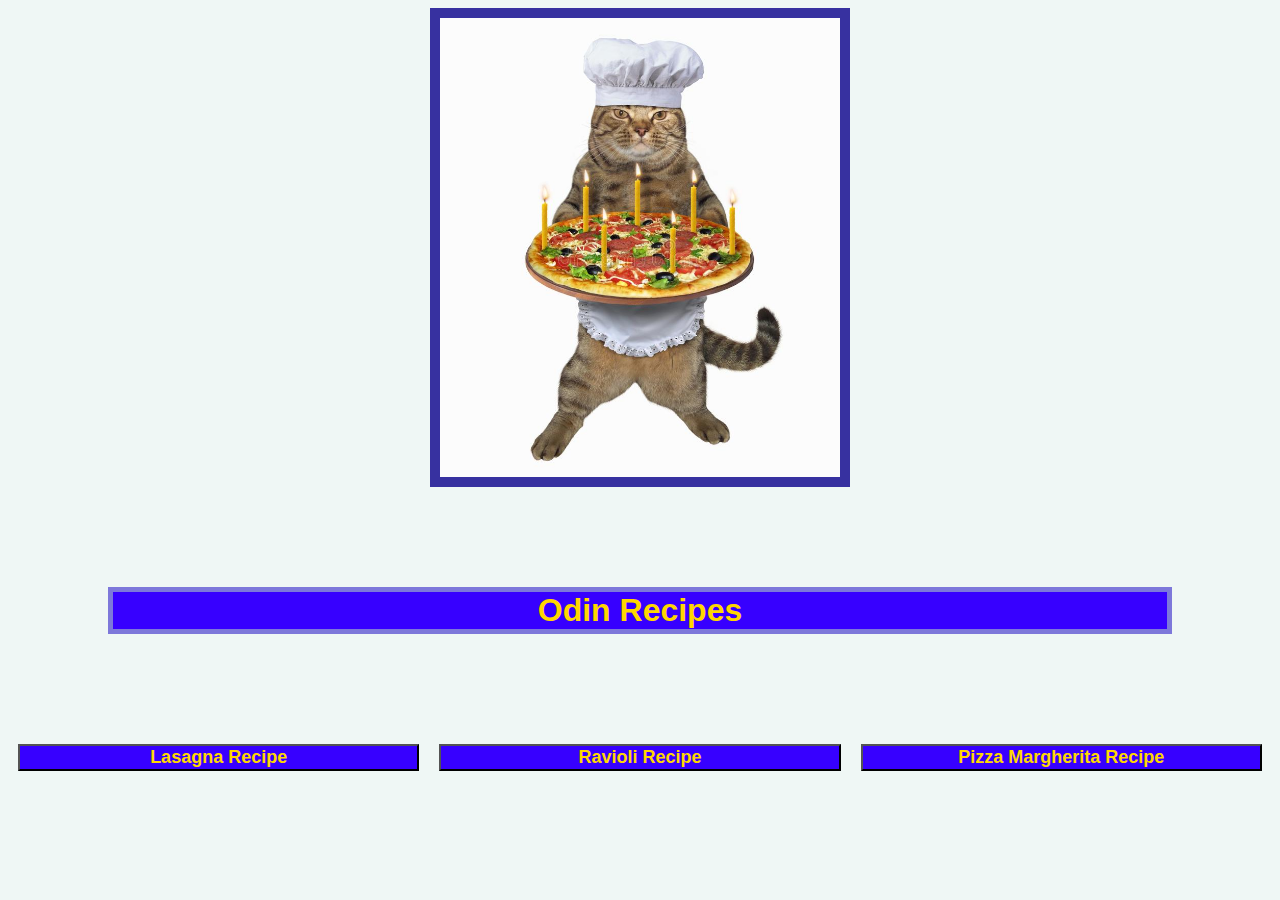
<file: index.html>
<!DOCTYPE html>

<html lang="en">
    <head>
        <link rel="stylesheet" href="css/styles.css">
        <meta charset="utf-8">
        <title>Odin Recipes</title>
    </head>
    
    <body>
        <img src="img/cat_chef.jpg">
        <h1>
            Odin Recipes
        </h1>
        <div>
            <button class="home-button"><a href="recipes/lasagna.html">Lasagna Recipe</a></button>
            <button class="home-button"><a href="recipes/ravioli.html">Ravioli Recipe</a></button>
            <button class="home-button"><a href="recipes/pizza_margherita.html">Pizza Margherita Recipe</a></button>
        </div>
    </body>
</html>
</file>
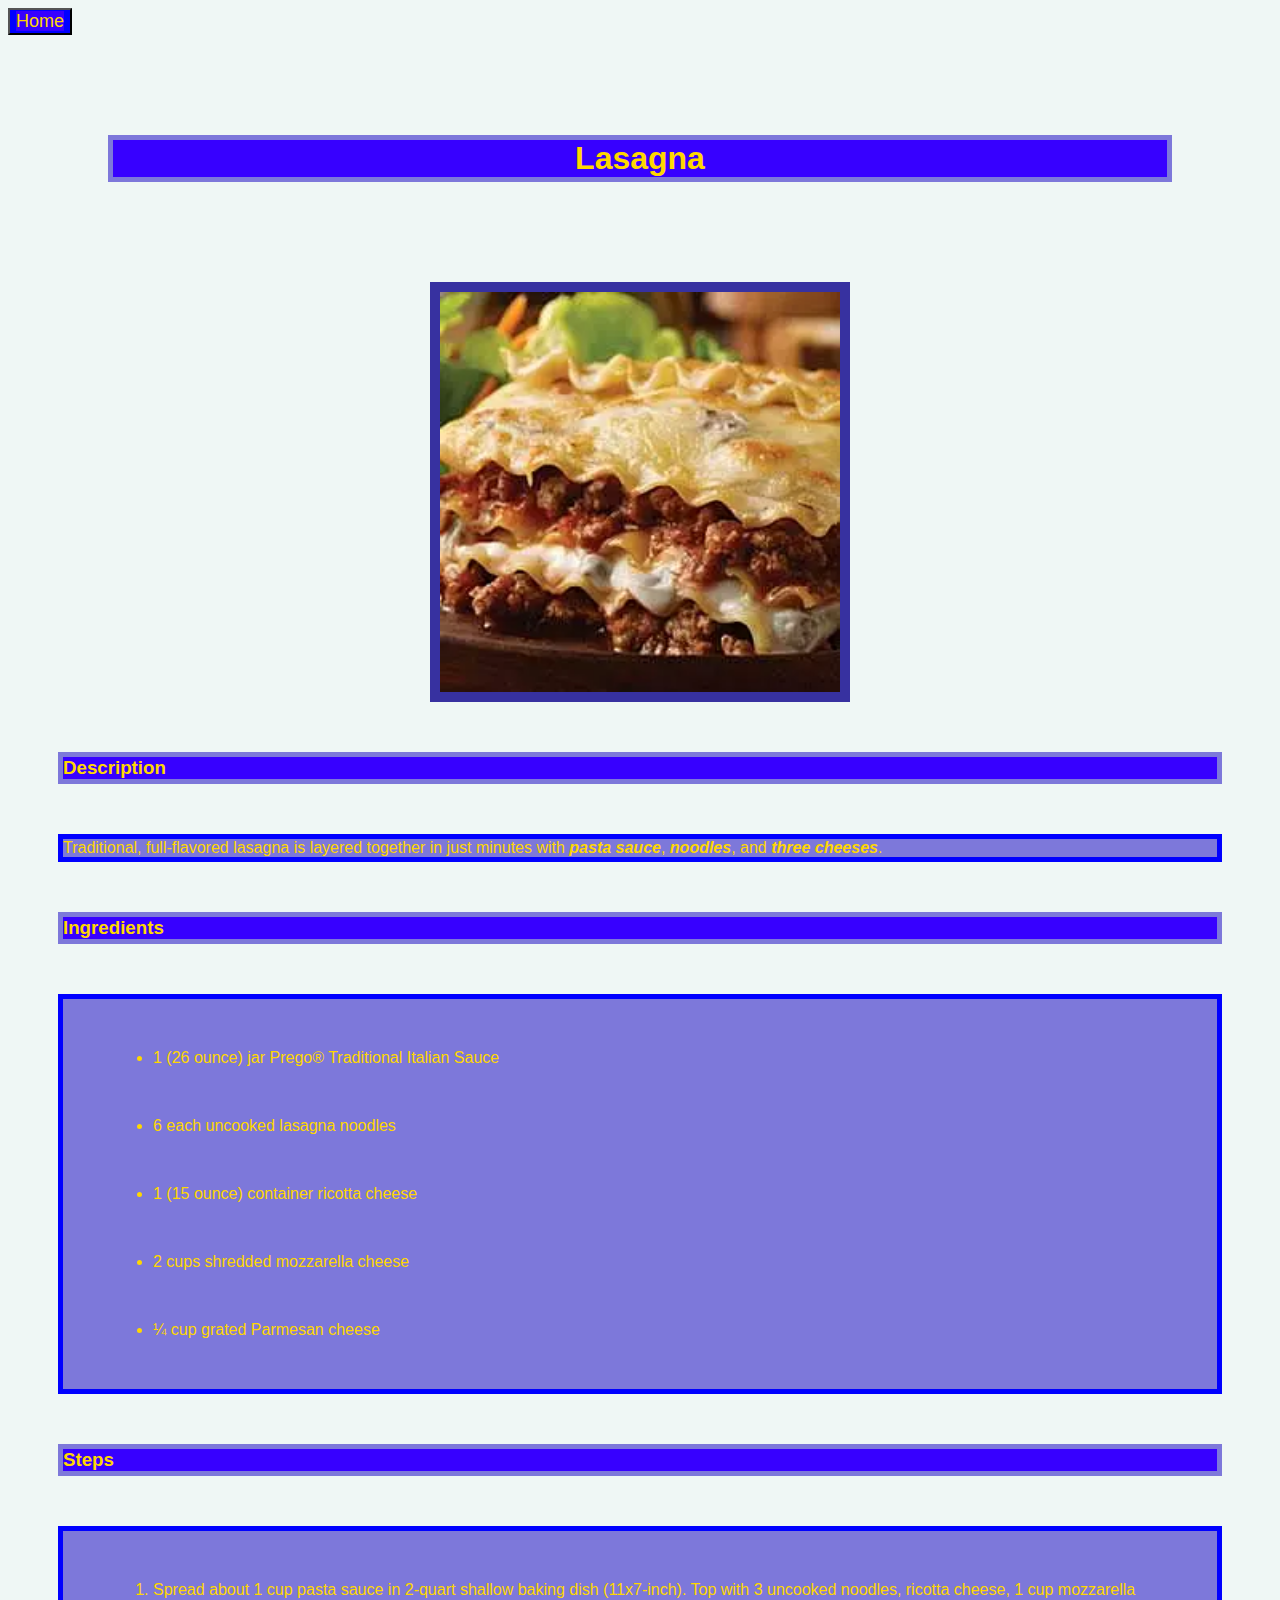
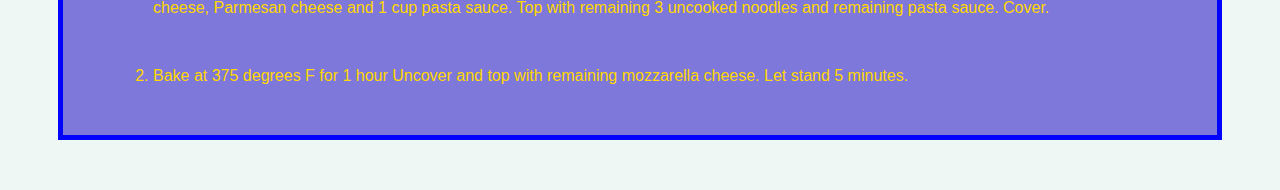
<file: recipes/lasagna.html>
<!DOCTYPE html>
<html lang="en">
<head>
    <meta charset="utf-8">
    <title>Lasagna Recipe</title>
    <link rel="stylesheet" href="../css/styles.css">
</head>

<body>
    <button><a href="../index.html">Home</a></button>
    <h1>Lasagna</h1>
    <img src="../img/lasagna.jpg" alt="Lasagna">
    <h3>Description</h3>
    <p>Traditional, full-flavored lasagna is layered together in just minutes with <strong><em>pasta sauce</em></strong>, <strong><em>noodles</em></strong>, and <strong><em>three cheeses</em></strong>.</p>
    <h3>Ingredients</h3>
    <ul>
        <li>1 (26 ounce) jar Prego® Traditional Italian Sauce</li>
        <li>6 each uncooked lasagna noodles</li>
        <li>1 (15 ounce) container ricotta cheese</li>
        <li>2 cups shredded mozzarella cheese</li>
        <li>¼ cup grated Parmesan cheese</li>
    </ul>
    <h3>Steps</h3>
    <ol>
        <li>Spread about 1 cup pasta sauce in 2-quart shallow baking dish (11x7-inch). Top with 3 uncooked noodles, ricotta cheese, 1 cup mozzarella cheese, Parmesan cheese and 1 cup pasta sauce. Top with remaining 3 uncooked noodles and remaining pasta sauce. Cover.</li>
        <li>Bake at 375 degrees F for 1 hour Uncover and top with remaining mozzarella cheese. Let stand 5 minutes.</li>
    </ol>

</body>
</html>
</file>
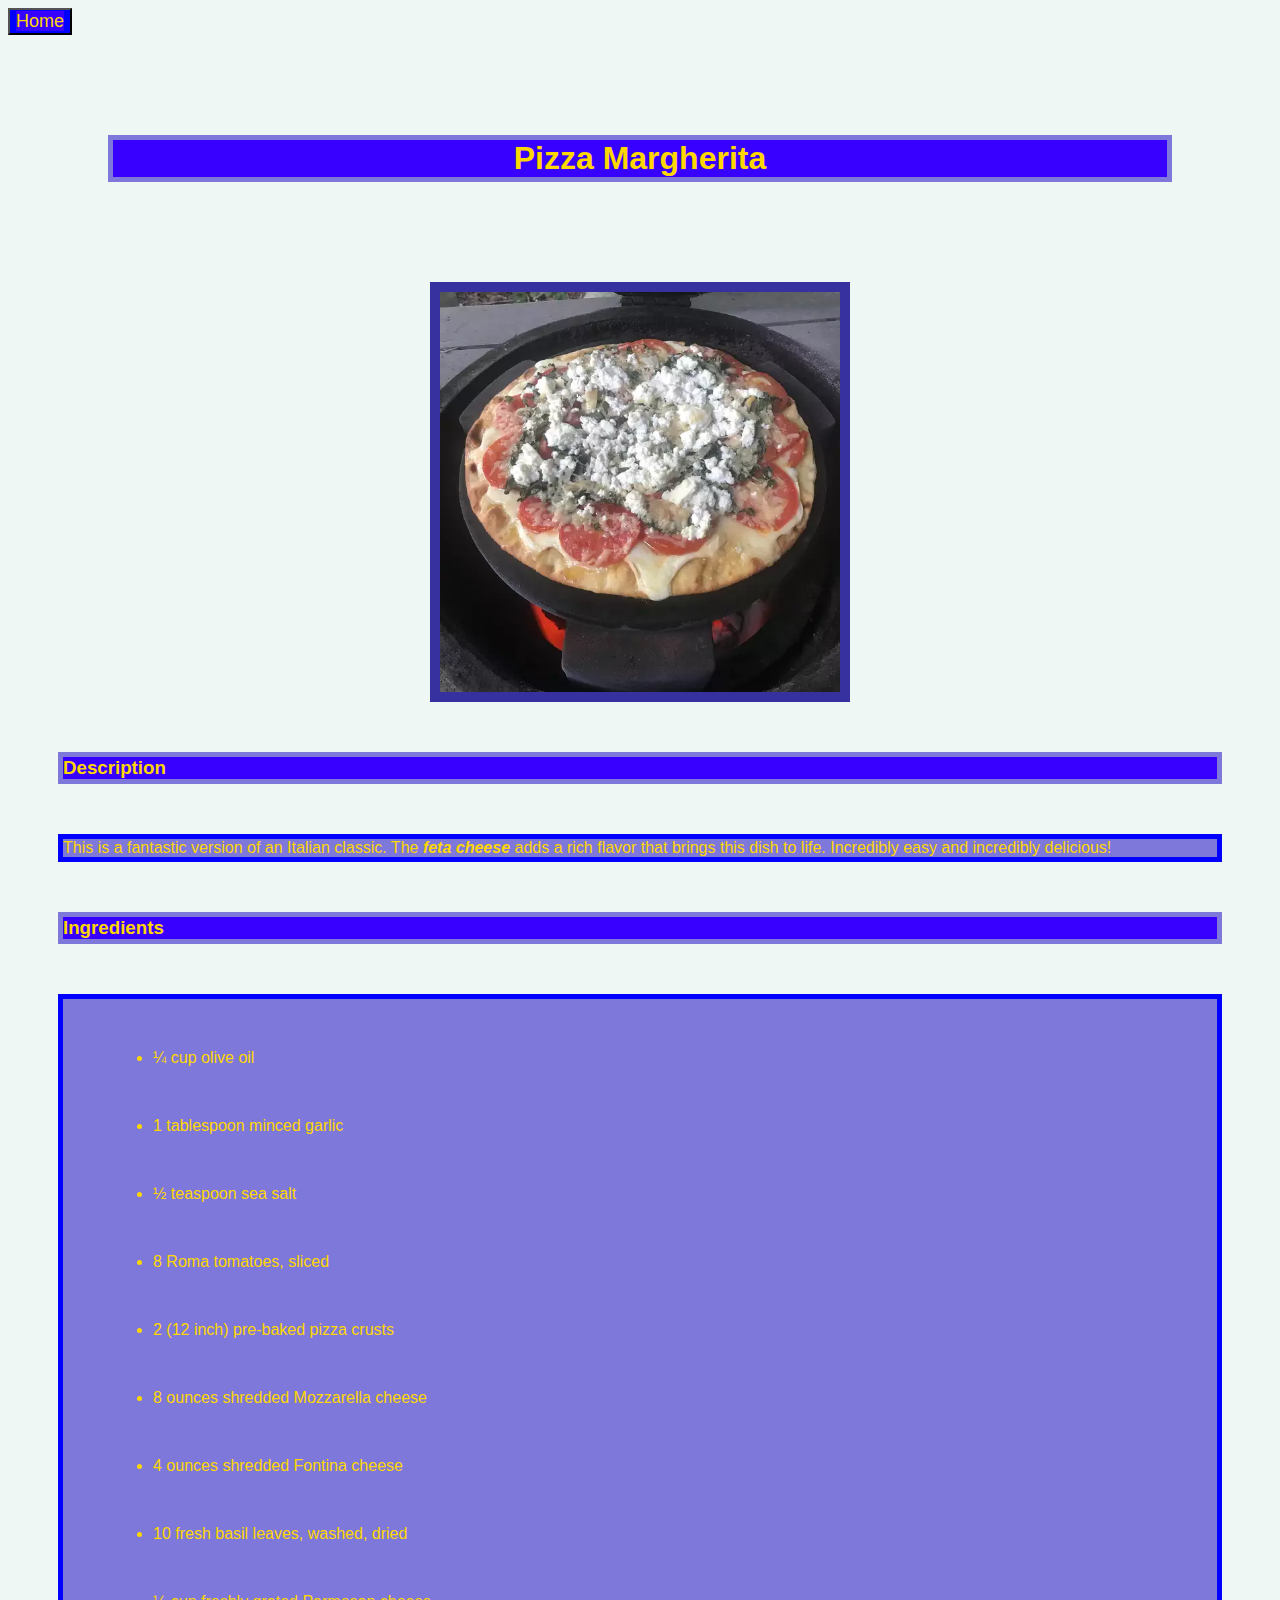
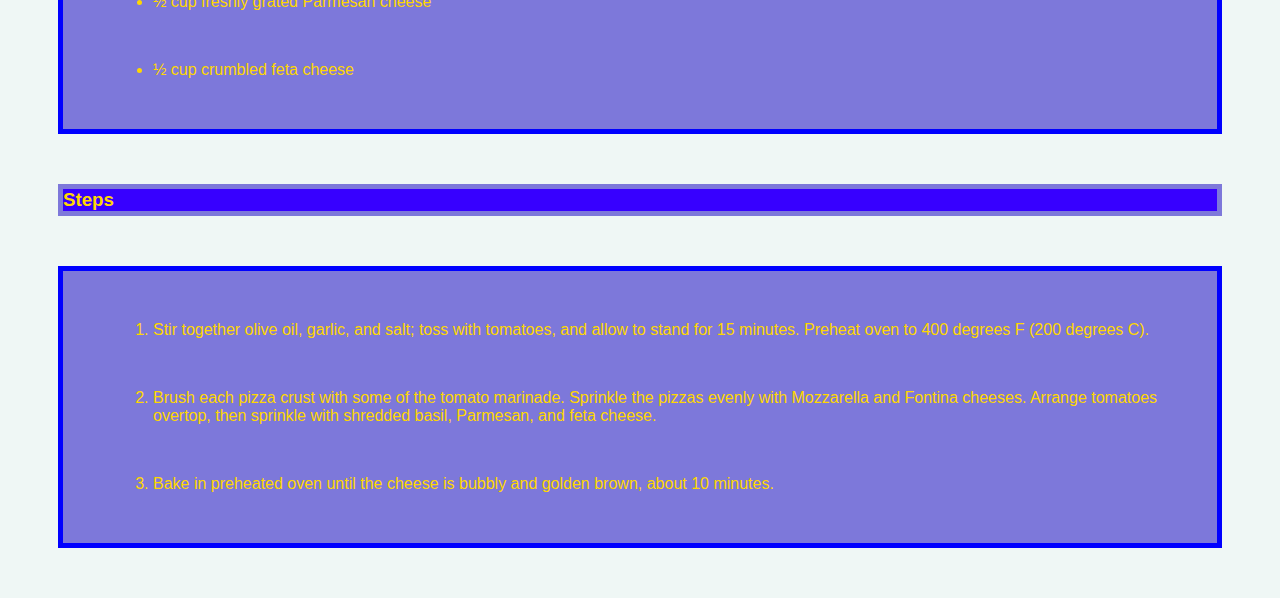
<file: recipes/pizza_margherita.html>
<!DOCTYPE html>
<html lang="en">
<head>
    <meta charset="utf-8">
    <title>Margherita Recipe</title>
    <link rel="stylesheet" href="../css/styles.css">
</head>

<body>
    <button><a href="../index.html">Home</a></button>
    <h1>Pizza Margherita</h1>
    <img src="../img/pizza_margherita.jpg" alt="Pizza">
    <h3>Description</h3>
    <p>This is a fantastic version of an Italian classic. The <strong><em>feta cheese</em></strong> adds a rich flavor that brings this dish to life. Incredibly easy and incredibly delicious!</p>
    <h3>Ingredients</h3>
    <ul>
        <li>¼ cup olive oil</li>
        <li>1 tablespoon minced garlic</li>
        <li>½ teaspoon sea salt</li>
        <li>8 Roma tomatoes, sliced</li>
        <li>2 (12 inch) pre-baked pizza crusts</li>
        <li>8 ounces shredded Mozzarella cheese</li>
        <li>4 ounces shredded Fontina cheese</li>
        <li>10 fresh basil leaves, washed, dried</li>
        <li>½ cup freshly grated Parmesan cheese</li>
        <li>½ cup crumbled feta cheese</li>
    </ul>
    <h3>Steps</h3>
    <ol>
        <li>Stir together olive oil, garlic, and salt; toss with tomatoes, and allow to stand for 15 minutes. Preheat oven to 400 degrees F (200 degrees C).</li>
        <li>Brush each pizza crust with some of the tomato marinade. Sprinkle the pizzas evenly with Mozzarella and Fontina cheeses. Arrange tomatoes overtop, then sprinkle with shredded basil, Parmesan, and feta cheese.</li>
        <li>Bake in preheated oven until the cheese is bubbly and golden brown, about 10 minutes.</li>
    </ol>

</body>
</html>
</file>
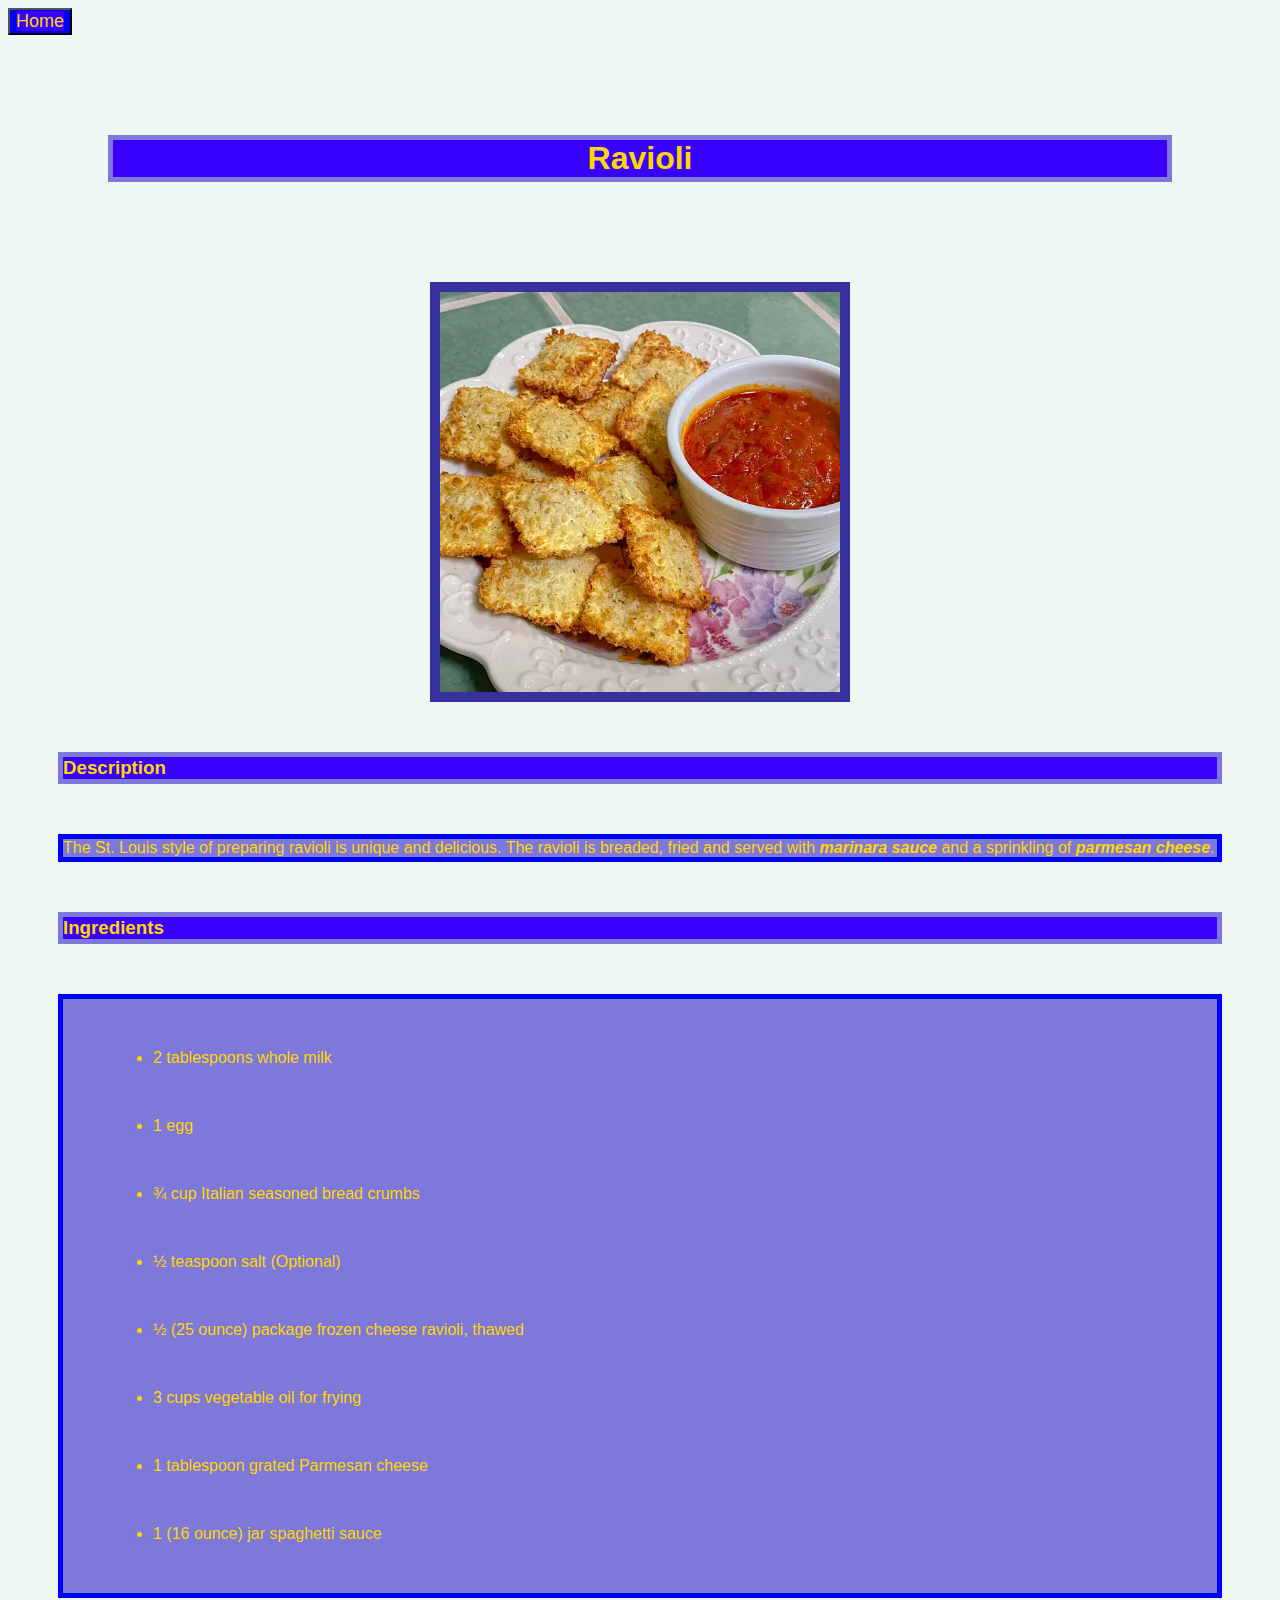
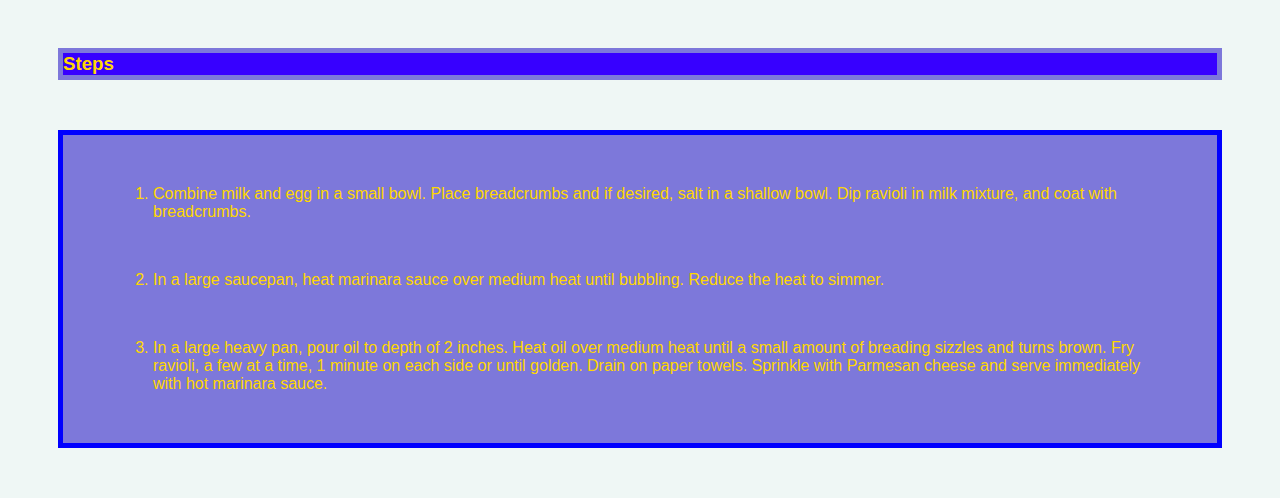
<file: recipes/ravioli.html>
<!DOCTYPE html>
<html lang="en">
<head>
    <meta charset="utf-8">
    <title>Ravioli Recipe</title>
    <link rel="stylesheet" href="../css/styles.css">
</head>

<body>
    <button><a href="../index.html">Home</a></button>
    <h1>Ravioli</h1>
    <img src="../img/ravioli.jpg" alt="Ravioli">
    <h3>Description</h3>
    <p>The St. Louis style of preparing ravioli is unique and delicious. The ravioli is breaded, fried and served with <strong><em>marinara sauce</em></strong> and a sprinkling of <strong><em>parmesan cheese</em></strong>.</p>
    <h3>Ingredients</h3>
    <ul>
        <li>2 tablespoons whole milk</li>
        <li>1 egg</li>
        <li>¾ cup Italian seasoned bread crumbs</li>
        <li>½ teaspoon salt (Optional)</li>
        <li>½ (25 ounce) package frozen cheese ravioli, thawed</li>
        <li>3 cups vegetable oil for frying</li>
        <li>1 tablespoon grated Parmesan cheese</li>
        <li>1 (16 ounce) jar spaghetti sauce</li>
    </ul>
    <h3>Steps</h3>
    <ol>
        <li>Combine milk and egg in a small bowl. Place breadcrumbs and if desired, salt in a shallow bowl. Dip ravioli in milk mixture, and coat with breadcrumbs.</li>
        <li>In a large saucepan, heat marinara sauce over medium heat until bubbling. Reduce the heat to simmer.</li>
        <li>In a large heavy pan, pour oil to depth of 2 inches. Heat oil over medium heat until a small amount of breading sizzles and turns brown. Fry ravioli, a few at a time, 1 minute on each side or until golden. Drain on paper towels. Sprinkle with Parmesan cheese and serve immediately with hot marinara sauce.</li>
    </ol>

</body>
</html>
</file>
<file: css/styles.css>
* {
    background-color: rgb(239, 247, 245);
    font-family: Arial, Helvetica, sans-serif;
}

h1 {
    background-color: rgb(55, 0, 255);
    color: gold;
    text-align: center;
    margin: 100px;
    border: 5px solid rgb(125, 120, 218)
}

h3 {
    background-color: rgb(55, 0, 255);
    color: gold;
    margin: 50px;
    border: 5px solid rgb(125, 120, 218);
}

ol,
ul,
p {
    background-color: rgb(125, 120, 218);
    color: gold;
    margin: 50px;
    border: 5px solid blue;
}

li {
    background-color: rgb(125, 120, 218);
    color: gold;
    margin: 50px;
}

 em {
    background-color: rgb(125, 120, 218);
}

div {
    display: flex;
    justify-content: space-around;
}

.home-button {
    width: 100%;
    margin: 10px;
    background-color: rgb(55, 0, 255);
    color: gold;
    text-decoration: none;
    font-weight: bold;
}

a {
    background-color: rgb(55, 0, 255);
    color: gold;
    text-decoration: none;
}

button {
    background-color: blue;
    font-size: large;
}

img {
    width: 400px;
    height: auto;
    border: 10px solid rgb(55, 49, 160);
    display: block;
    margin-left: auto;
    margin-right: auto;
    margin-top: auto;
    margin-bottom: auto; 
}
</file>
